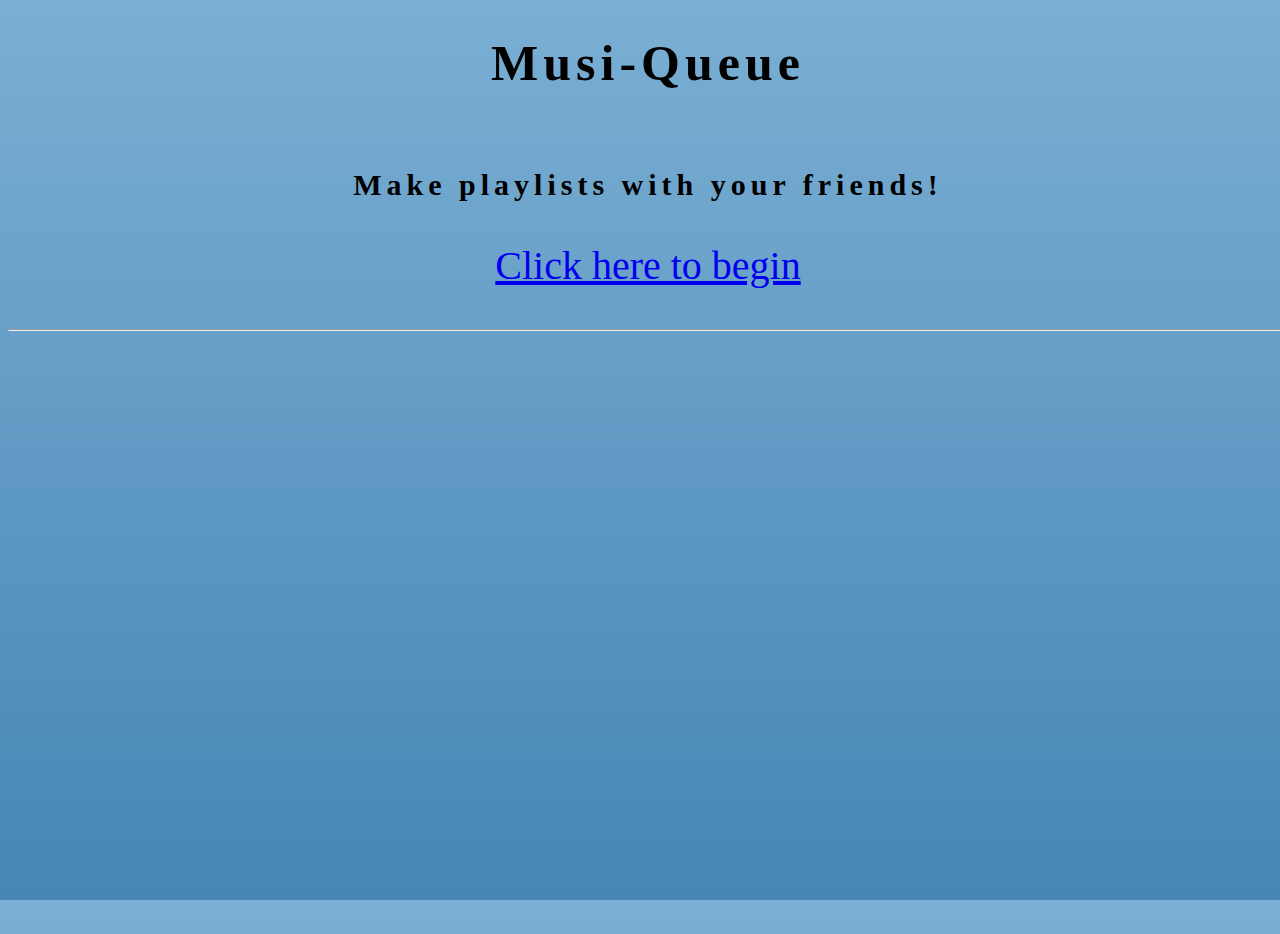
<file: templates/index.html>
<!DOCTYPE html>
<html>
<head>
<title>W3.CSS Template</title>
<meta charset="UTF-8">
<meta name="viewport" content="width=device-width, initial-scale=1">
<link rel="stylesheet" href="/static/styles.css">
<!-- <link rel="stylesheet" href="https://www.w3schools.com/w3css/4/w3.css"> -->
<style>
body {font-family: "Optima";}
h1, h2, h3, h4, h5, h6 {
  letter-spacing: 5px;
}
</style>
</head>
<body>



<!-- Page content -->
<div>

  <!-- About Section -->


    <div>
      <h1>Musi-Queue</h1><br>
      <h2>Make playlists with your friends!</h2>

      <a href="/about"><p>Click here to begin</p></a>
    
    </div>
  </div>
  
  <hr>
</file>
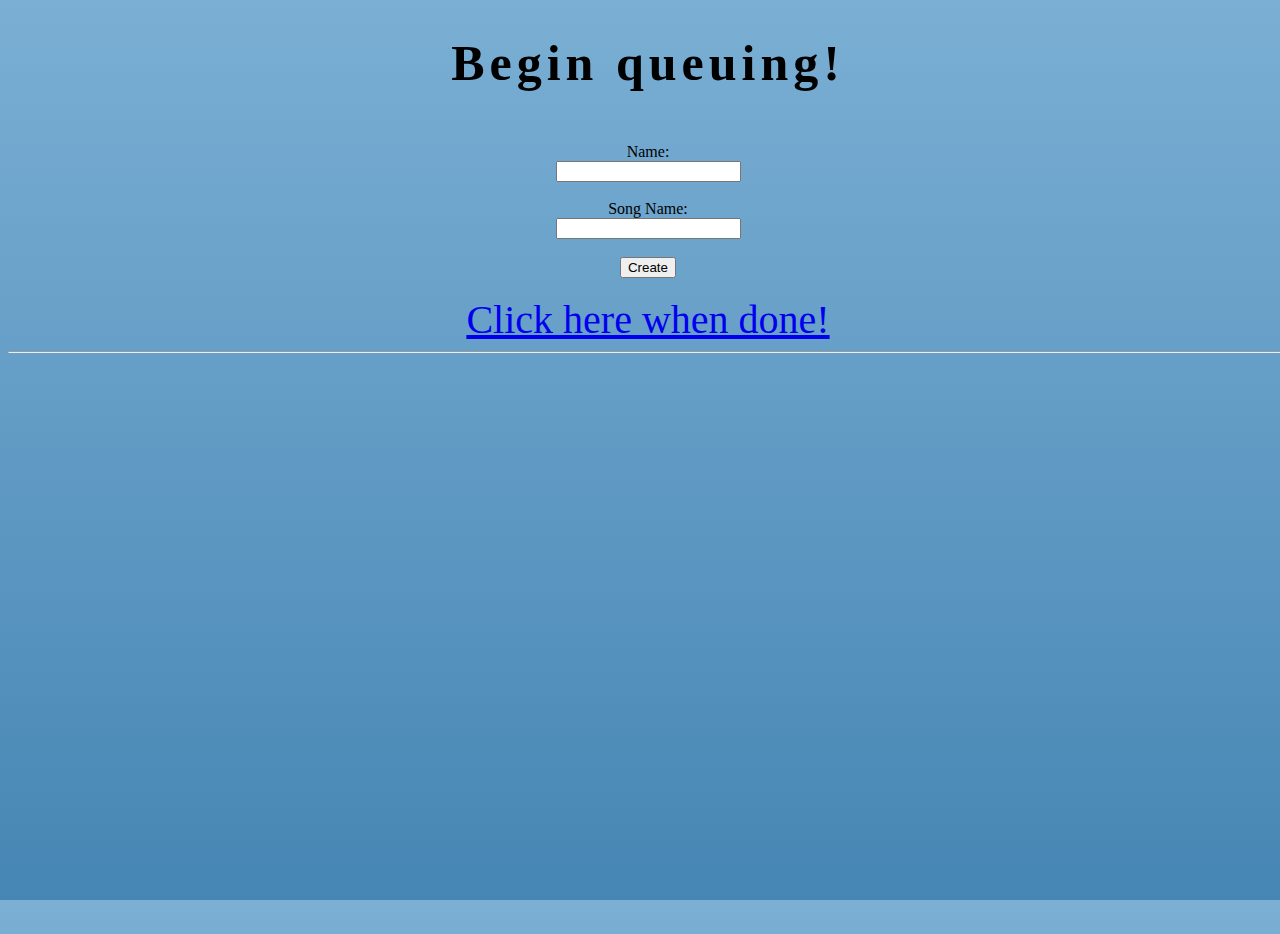
<file: templates/about.html>
<!DOCTYPE html>
<html>
<head>
<title>W3.CSS Template</title>
<meta charset="UTF-8">
<meta name="viewport" content="width=device-width, initial-scale=1">
<link rel="stylesheet" href="/static/styles.css">
<!-- <link rel="stylesheet" href="https://www.w3schools.com/w3css/4/w3.css"> -->
<style>
body {font-family: "Times New Roman", Georgia, Serif;}
h1, h2, h3, h4, h5, h6 {
  font-family: "Playfair Display";
  letter-spacing: 5px;
}
</style>
</head>
<body>



<!-- Page content -->
<div>

  <!-- About Section -->
    

    <div>
      <h1>Begin queuing!</h1><br>
      <form method="post">
        <label for="player">Name:</label>
        <br />
        <input type="text" id="player" name="player">
        <br />
        <br />
        <label for="name">Song Name:</label>
        <br />
        <input type="text" id="name" name="name">
        <br />
        <br />
        <input type="submit" value="Create">
        <br>
        <br>

        <a href="/success"> Click here when done!</a>
    </div>
  </div>
  
  <hr>
</file>
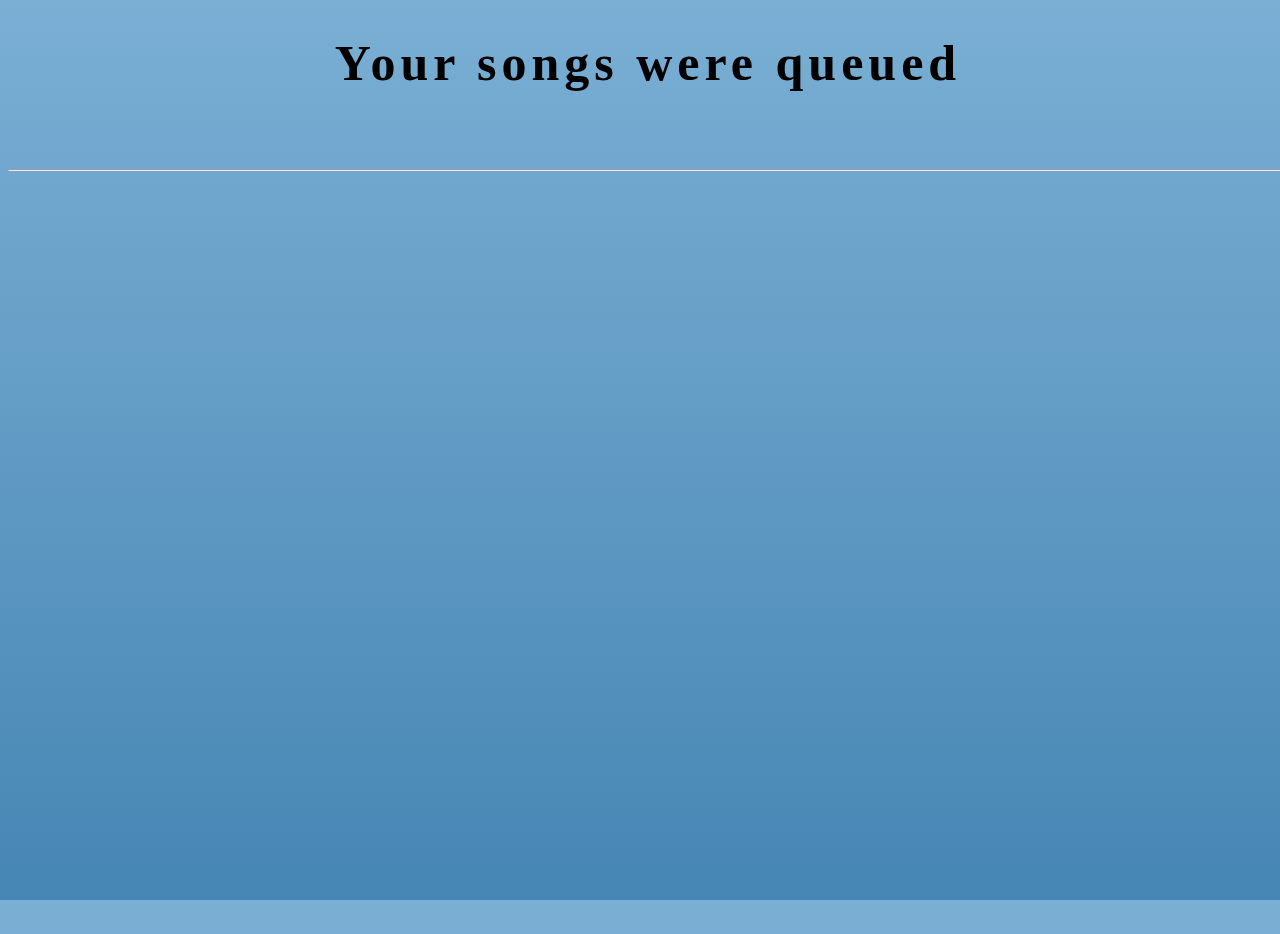
<file: templates/success.html>
<!DOCTYPE html>
<html>
<head>
<title>W3.CSS Template</title>
<meta charset="UTF-8">
<meta name="viewport" content="width=device-width, initial-scale=1">
<link rel="stylesheet" href="/static/styles.css">
<!-- <link rel="stylesheet" href="https://www.w3schools.com/w3css/4/w3.css"> -->
<style>
body {font-family: "Times New Roman", Georgia, Serif;}
h1, h2, h3, h4, h5, h6 {
  font-family: "Playfair Display";
  letter-spacing: 5px;
}
</style>
</head>
<body>



<!-- Page content -->
<div>

  <!-- About Section -->
    

    <div>
      <h1>Your songs were queued</h1><br>
      <br>
    </div>
  </div>
  
  <hr>
</file>
<file: static/styles.css>
body, html {
  height: 100%;
  width: 100%;
}

html {
  background-image: linear-gradient(#7BAFD4, #4686b4)
  
}

h1{
  text-align: center;
  font-size: 50px;
}

h2{
  text-align: center;
  font-size: 30px;
}

a {

  font-size: 40px;
}
form {
  text-align: center;
}

p {
  text-align: center;
}

.vote {
  font-size: 30px;
}
</file>
